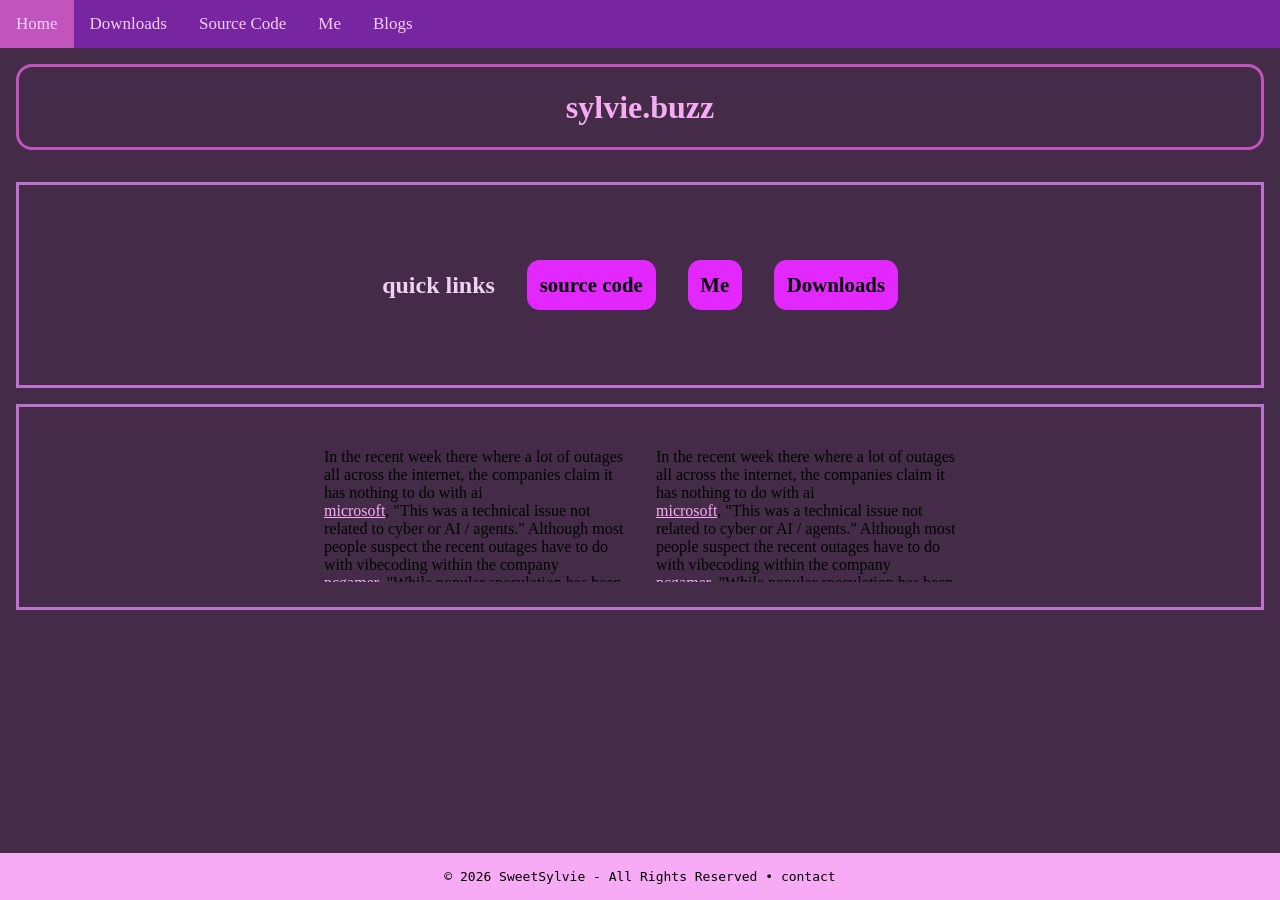
<file: index.html>
<!DOCTYPE html>
<html lang="en">
<head>
    <meta charset="UTF-8">
    <meta name="viewport" content="width=device-width, initial-scale=1.0">
    <title>sylvie.buzz - home</title>

    <link rel="icon" href="favicon.png" type="image/x-icon">
    <link rel="stylesheet" href="style.css?v=12">
    <link rel="prefetch" href="source">
    <link rel="prefetch" href="me">
    <link rel="prefetch" href="downloads">
    <link rel="prefetch" href="blogs">
</head>
<body>

    <nav class="topnav">
        <a id="t-btn" class="active" href="./../#home">Home</a>
        <a id="t-btn" href="downloads">Downloads</a>
        <a id="t-btn" href="source">Source Code</a>
        <a id="t-btn" href="me">Me</a>
        <a id="t-btn" href="../blogs">Blogs</a>
    </nav>

<div id="center">
    <header id="home">
        <div class="title-center">
        <h1 id="header">sylvie.buzz</h1>
        </div>
    </header>
</div>

    <main>
        <div class="overlay" id="overlay" style="display: none;">
            <p>currently there is no version of the site yet for your screen dimensions, press "acknowledge" to continue to the desktop site (which may not fully work)</p>
            <button onclick="acknowledgeDesktop()">acknowledge</button>
        </div>
        <div class="center">
        </section id="links">
            <p id="links-text">quick links</p>
            <a href="source" id="source-btn">source code</a>
            <a href="me" id="source-btn">Me</a>
            <a href="downloads" id="source-btn">Downloads</a>
        <section>
        </div>
        <div class="center">
            </section id="posts">
            <object id="blog" data="blog-files/1/1.html" width="300" height="fit">
                An unecpected error has occurred :c
            </object>
            <object id="blog" data="blog-files/2/2.html" width="300" height="fit">
                An unecpected error has occurred :c
            </object>
            <section>
        </div>
    </main>

    <footer>
        <pre id="footer-copyright">&copy; 2026 SweetSylvie - All Rights Reserved • <a id="contact-footer" href="me/#contact">contact</a></pre>
        
    </footer>

    <script src="main.js" defer></script>
</body>
</html>
</file>
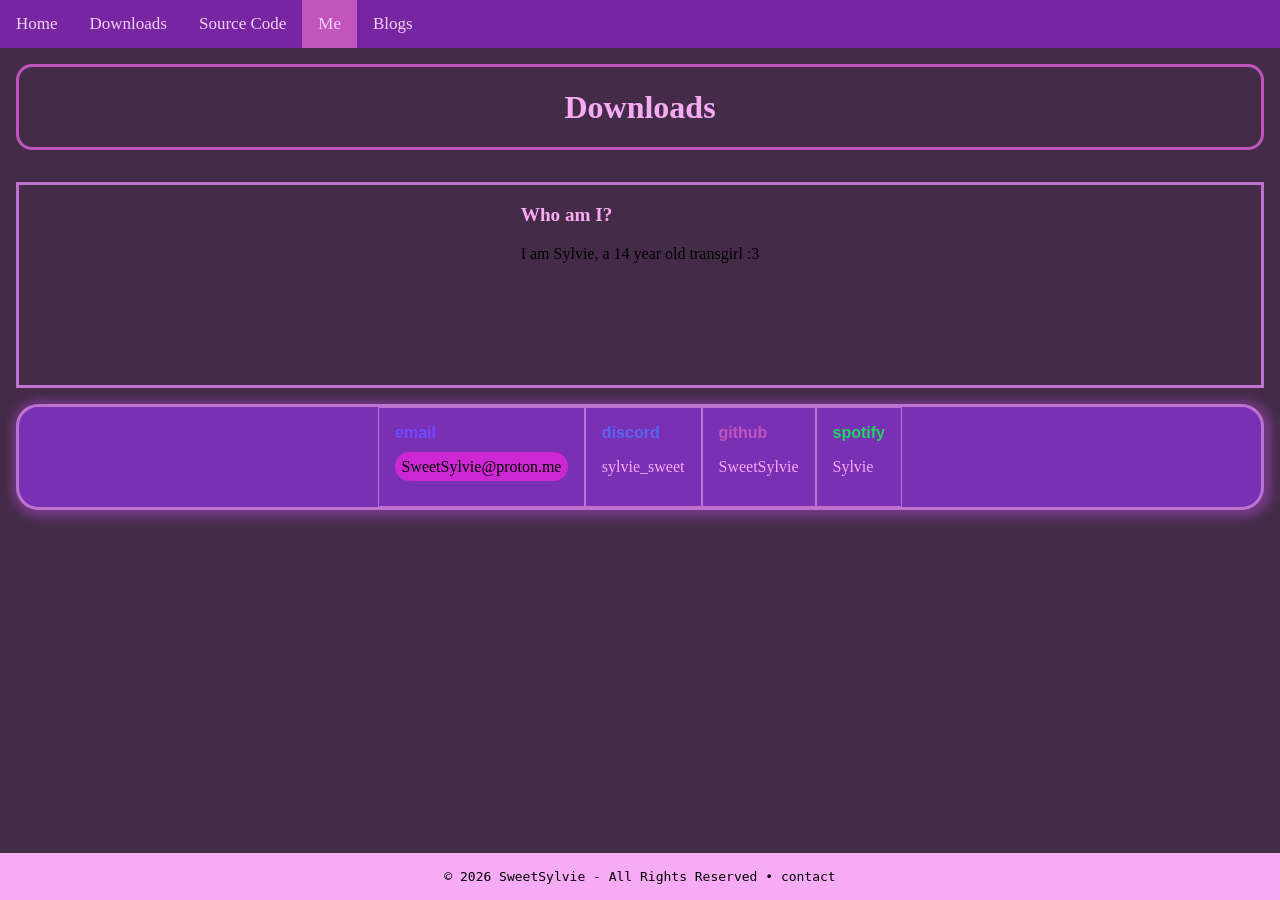
<file: me/index.html>
<!DOCTYPE html>
<html lang="en">
<head>
    <meta charset="UTF-8">
    <meta name="viewport" content="width=device-width, initial-scale=1.0">
    <title>sylvie.buzz - me</title>

    <link rel="icon" href="/favicon.png" type="image/x-icon">
    <link rel="stylesheet" href="/style.css">
    <link rel="stylesheet" href="/me/me.css">
    <link rel="prefetch" href="/source">
    <link rel="prefetch" href="/me">
    <link rel="prefetch" href="/downloads">
    <link rel="prefetch" href="/blogs">
</head>
<body>

    <nav class="topnav">
        <a id="t-btn" href="./../#home">Home</a>
        <a id="t-btn" href="../downloads">Downloads</a>
        <a id="t-btn" href="../source">Source Code</a>
        <a id="t-btn" class="active" href="../me">Me</a>
        <a id="t-btn" href="../blogs">Blogs</a>
    </nav>

<div id="center">
    <header id="home">
        <div class="title-center">
            <h1 id="header">Downloads</h1>
        </div>
    </header>
</div>

    <main>
        <div class="me">
        <section id="about">
            <p id="who-title">Who am I?</p>
            <p id="age">I am Sylvie, a 14 year old trans girl :3</p>
        </section>
        </div>

        <div class="more">
        
        </div>
        <section class="contact">
            <div class="links-div">
                <div id="email-div">
                    <p id="email-text">email</p>
                    <a id="email-link" href="mailto:SweetSylvie@proton.me" target="_blank" rel="noopener noreferrer">SweetSylvie@proton.me</a>
                </div>
                <div id="discord-div">
                    <p id="discord-text">discord</p>
                    <a id="discord-link" href="https://discord.com/users/1213775986576064544" target="_blank" rel="noopener noreferrer">sylvie_sweet</a>
                </div>
                <div id="github-div">
                    <p id="github-text">github</p>
                    <a id="github-link" href="https://github.com/SweetSylvie" target="_blank" rel="noopener noreferrer">SweetSylvie</a>
                </div>
                <div id="spotify-div">
                    <p id="spotify-text">spotify</p>
                    <a id="spotify-link" href="https://open.spotify.com/user/31ejuxl6rk734b5pinqv7ti6cgte" target="_blank" rel="noopener noreferrer">Sylvie</a>
                </div>
            </div>
        </section>
    </main>

    <footer>
        <pre id="footer-copyright">&copy; 2026 SweetSylvie - All Rights Reserved • <a id="contact-footer" href="../me/#contact">contact</a></pre>
        
    </footer>

    <script src="me.js" defer></script>
</body>
</html>
</file>
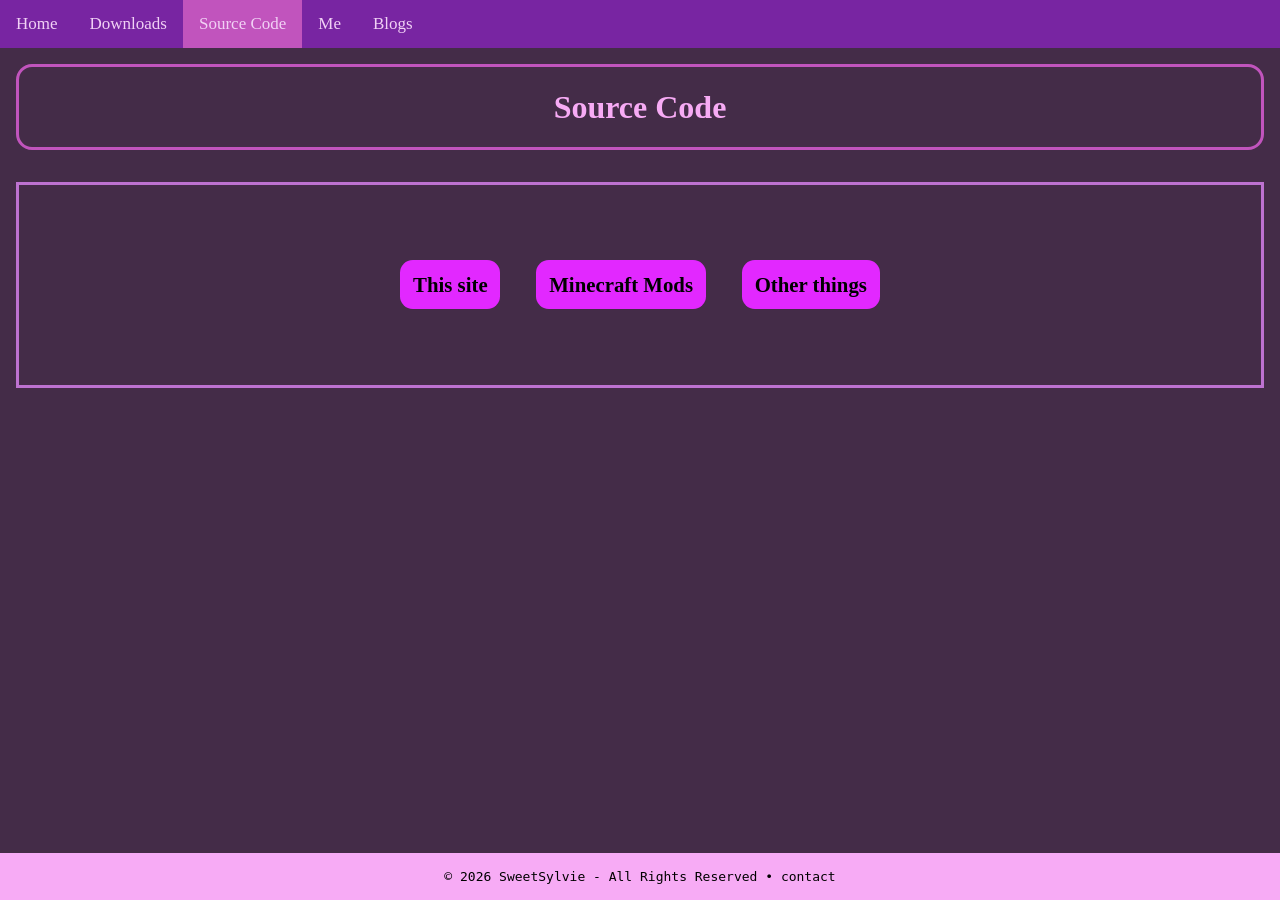
<file: source/index.html>
<!DOCTYPE html>
<html lang="en">
<head>
    <meta charset="UTF-8">
    <meta name="viewport" content="width=device-width, initial-scale=1.0">
    <title>sylvie.buzz - source</title>

    <link rel="icon" href="/favicon.png" type="image/x-icon">
    <link rel="stylesheet" href="/style.css">
    <link rel="prefetch" href="/source">
    <link rel="prefetch" href="/me">
    <link rel="prefetch" href="/downloads">
    <link rel="prefetch" href="/blogs">
</head>
<body>

    <nav class="topnav">
        <a id="t-btn" href="./../#home">Home</a>
        <a id="t-btn" href="../downloads">Downloads</a>
        <a id="t-btn" class="active" href="../source">Source Code</a>
        <a id="t-btn" href="../me">Me</a>
        <a id="t-btn" href="../blogs">Blogs</a>
    </nav>

<div id="center">
    <header id="home">
        <div class="title-center">
            <h1 id="header">Source Code</h1>
        </div>
    </header>
</div>

    <main>
        <div class="center">
        <section id="links">
            <a href="self" id="source-btn">This site</a>
            <a href="mods" id="source-btn">Minecraft Mods</a>
            <a href="other" id="source-btn">Other things</a>
        </section>
        </div>
    </main>

    <footer>
        <pre id="footer-copyright">&copy; 2026 SweetSylvie - All Rights Reserved • <a id="contact-footer" href="../me/#contact">contact</a></pre>
        
    </footer>

    <script src="source.js" defer></script>
</body>
</html>
</file>
<file: style.css>
:root {
  --primary-bg-color: #442c48;
  --primary-color: #c154bd;
  --primary-light-color: #f7abf5;
  --primary-text-color: #f1d1f5;
}
        
        html, body {
            height: 100%;          /* full height */
            margin: 0;             /* remove default margin */
        }

        body {
            display: flex;
            flex-direction: column;
            background-color: var(--primary-bg-color);
        }

        #text{
            color: var(--primary-text-color);
        }

        #header{
            color: var(--primary-light-color);
        }

        main {
            flex: 1 0 auto;
        }

        footer {
            flex-shrink: 0;
            background:var(--primary-light-color);
            padding:0.2rem;
            text-align:center;
        }



#source-btn{
    border-radius: 0.8rem;
    background-color: rgb(226, 40, 255);
    font-size: 1.3rem;
    padding: 0.8rem;
    font-style: none;
    text-decoration: none;
    color: #000000;
    font-weight: 700;
    margin: 1rem;
    transition-duration: 0.3s;
}

#blog{
  color: wheat;
  margin: 1rem;
}

#source-btn:hover{
  background-color: rgb(241, 150, 255);
}

#links-text{
  font-size:x-large;
  font-weight: 600;
  color: var(--primary-text-color);
  margin: 1rem;
}

#contact-footer{
  text-decoration: none;
  color: #000000
}


/* code for navigation from w3schools */

.topnav {
  overflow: hidden;
  background-color: #7825a2;
}

.topnav a {
  float: left;
  color: var(--primary-text-color);
  text-align: center;
  padding: 14px 16px;
  text-decoration: none;
  font-size: 17px;
}

.topnav a:hover {
  background-color: #c97bf0;
  color: black;
}

.topnav a.active {
  background-color: var(--primary-color);
  color: var(--primary-text-color);
}

.center {
  display: flex;
  justify-content: center;
  align-items: center;
  height: 200px;
  border: 3px solid rgb(189, 114, 208);
  margin:1rem;
  }

  .center-blogs {
  display: flex;
  justify-content: center;
  align-items: center;
  height: 400px;
  border: 3px solid rgb(189, 114, 208);
  margin:1rem;
  }


.title-center {
  display: flex;
  justify-content: center;
  align-items: center;
  height: 80px;
  border: 3px solid var(--primary-color);
  margin: 1rem;
  border-radius: 1rem;
  }


  .overlay {
    position: fixed;
    width: 100%;
    height: 100%;
    left: 0;
    top: 0;
    background: rgba(255, 36, 208, 0.712);
    z-index: 10;
  }
</file>
<file: me/me.css>
#who-title{
    color: var(--primary-light-color);
    font-weight: 700;
    font-size: larger;
}
.me{
  display: flex;
  justify-content: center;
  height: 200px;
  border: 3px solid rgb(189, 114, 208);
  margin:1rem;
}
a{
  color: var(--primary-light-color);
  text-decoration: none;
}

/* LINKS */
.links-div{
  display: flex;
  justify-content: center;
  height: 100px;
  border: 3px solid rgb(189, 114, 208);
  margin: 1rem;
  border-radius: 1.4rem;
  box-shadow: 2px 2px 10px 6px rgb(115, 56, 131);
  background-color: #7930b4;
}

#email-div{
  border: 1px solid rgb(189, 114, 208);
}
#email-text{
  margin: 1rem;
  color: #6D4AFF;
  font-weight: 700;
  font-family: 'Lucida Sans', 'Lucida Sans Regular', 'Lucida Grande', 'Lucida Sans Unicode', Geneva, Verdana, sans-serif;
}
#email-link{
  margin: 1rem;
  border: blueviolet;
  background-color: rgb(205, 39, 211);
  border-radius: 1rem;
  padding: .4rem;
  color: black;
}

#discord-div{
  border: 1px solid rgb(189, 114, 208);
}
#discord-text{
  margin: 1rem;
  color: #5865F2;
  font-weight: 700;
  font-family: 'Lucida Sans', 'Lucida Sans Regular', 'Lucida Grande', 'Lucida Sans Unicode', Geneva, Verdana, sans-serif;
}
#discord-link{
  margin: 1rem;
}

#github-div{
  border: 1px solid rgb(189, 114, 208);
}
#github-text{
  margin: 1rem;
  color: var(--primary-color);
  font-weight: 700;
  font-family: 'Lucida Sans', 'Lucida Sans Regular', 'Lucida Grande', 'Lucida Sans Unicode', Geneva, Verdana, sans-serif;
}
#github-link{
  margin: 1rem;
}

#spotify-div{
  border: 1px solid rgb(189, 114, 208);
}
#spotify-text{
  margin: 1rem;
  color: #1ED760;
  font-weight: 700;
  font-family: 'Lucida Sans', 'Lucida Sans Regular', 'Lucida Grande', 'Lucida Sans Unicode', Geneva, Verdana, sans-serif;
}
#spotify-link{
  margin: 1rem;
}
</file>
